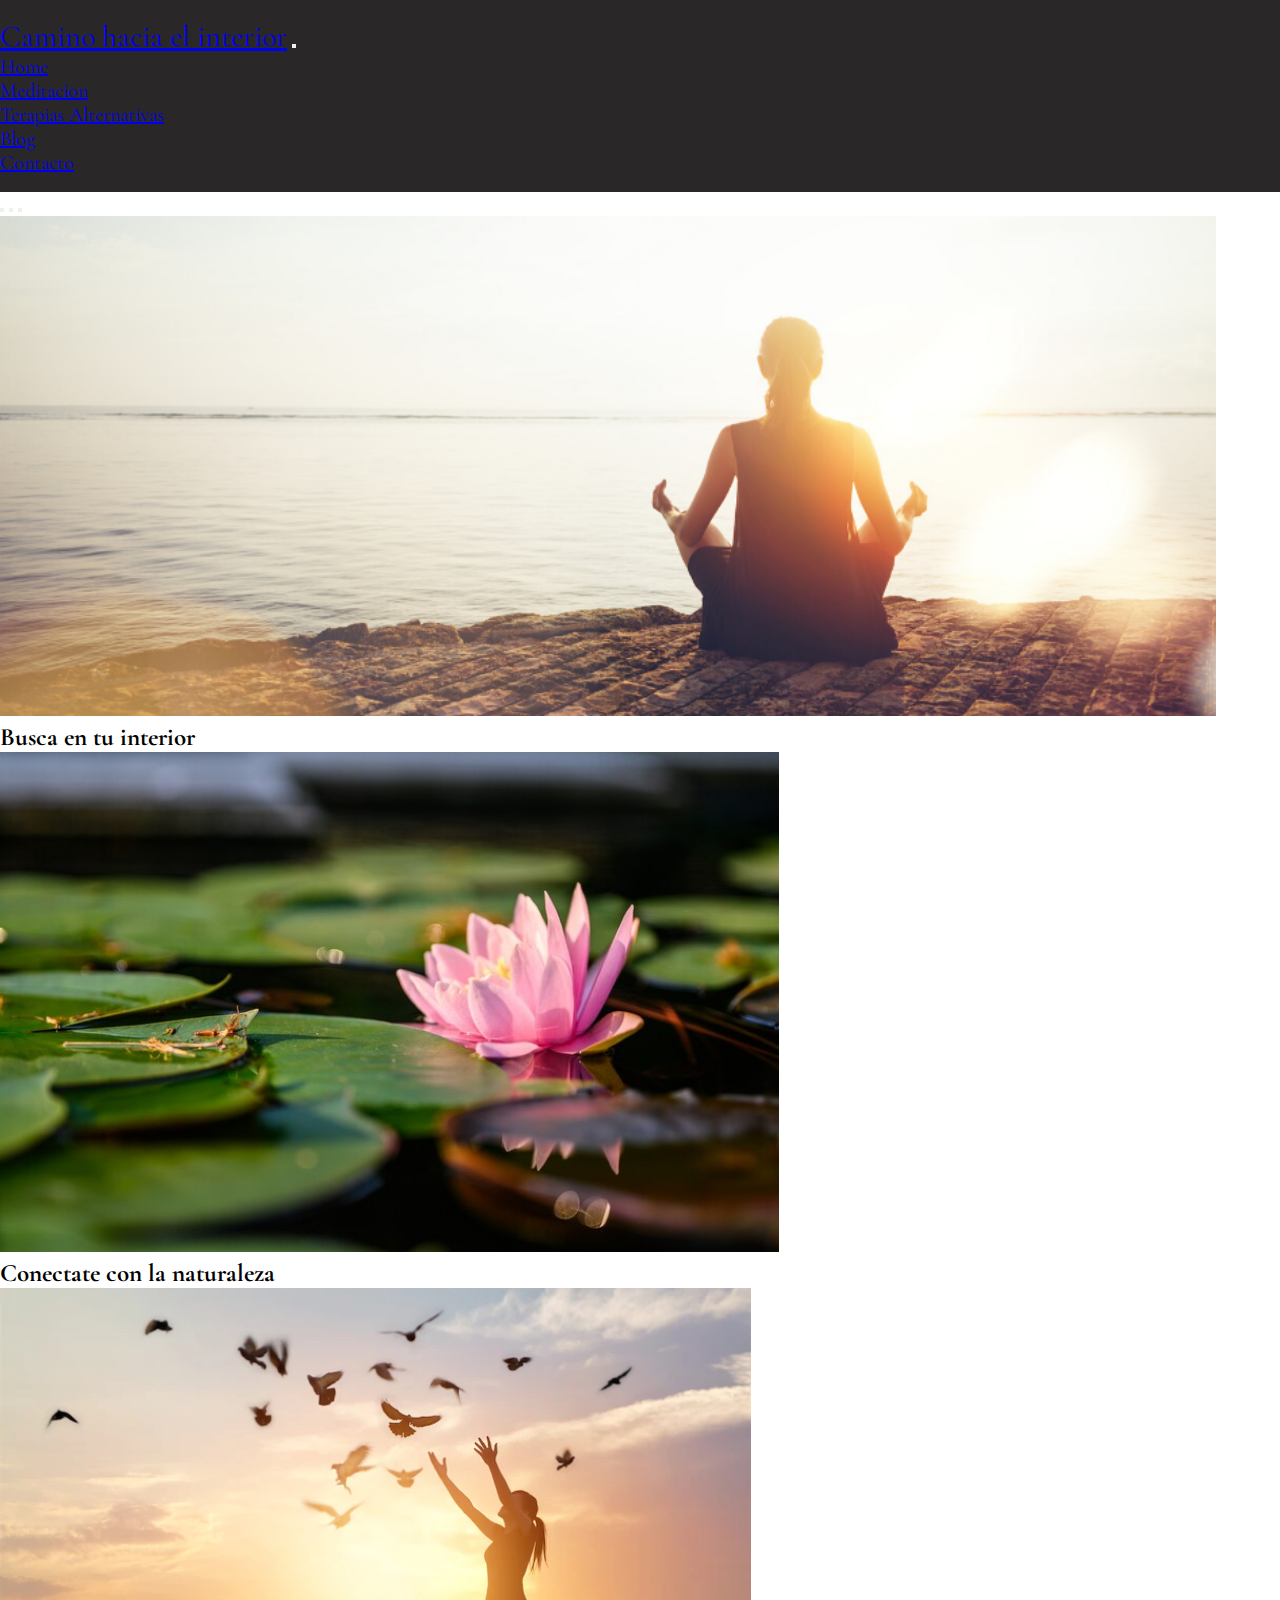
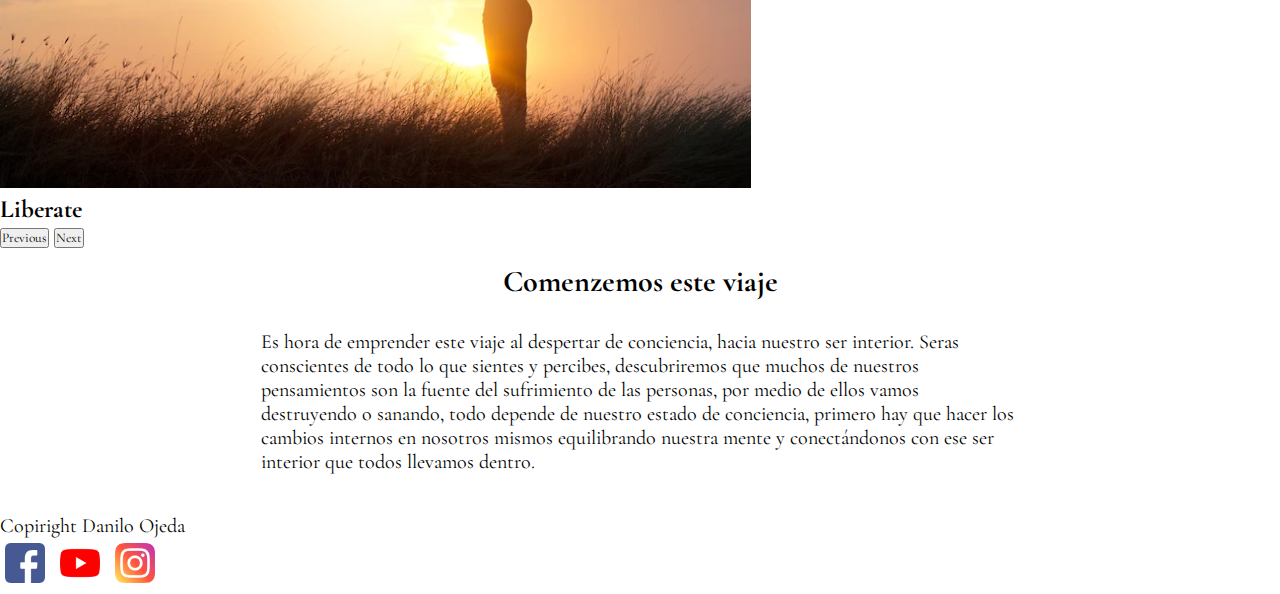
<file: index.html>
<!DOCTYPE html>
<html lang="en">

    <head>
        <meta charset="UTF-8">
        <meta http-equiv="X-UA-Compatible" content="IE=edge">
        <meta name="viewport" content="width=device-width, initial-scale=1.0">
        <meta name="keywords" content="Camino interior, Liberate, Conectáte con la naturaleza, Busca en tu interior">
        <meta name="description" content="Bienvenidos, en este espacio encontraras información y cursos para tu desarollo espiritual.">
        <!-- link cdn de css bootsrap  -->
        <link href="https://cdn.jsdelivr.net/npm/bootstrap@5.1.3/dist/css/bootstrap.min.css" rel="stylesheet" integrity="sha384-1BmE4kWBq78iYhFldvKuhfTAU6auU8tT94WrHftjDbrCEXSU1oBoqyl2QvZ6jIW3" crossorigin="anonymous">
        <!-- link css PURO-->
        <link rel="stylesheet" href="./estilos/style.css">
        <title>El Despertar</title>
    </head>
    
    <body>
      <header>
        <nav class="navbar navbar-expand-lg navbar-dark bd-navbar">
            <div class="container-fluid">
              <a class="navbar-brand ms-5" href="index.html">Camino hacia el interior</a>
              <button class="navbar-toggler" type="button bg-light" data-bs-toggle="collapse" data-bs-target="#navbarNav"  aria-controls="navbarNav" aria-expanded="false" aria-label="Toggle navigation">
                <span class="navbar-toggler-icon"></span>
              </button>
              <div class="collapse navbar-collapse" id="navbarNav">
                <ul class="navbar-nav ms-auto">
                  <li class="nav-item">
                    <a class="nav-link active" aria-current="page" href="index.html">Home</a>
                  </li>
                  <li class="nav-item">
                    <a class="nav-link active" href="./secciones/meditacion.html">Meditacion</a>
                  </li>
                  <li class="nav-item">
                    <a class="nav-link active" href="./secciones/terapiasalternativas.html">Terapias Alternativas</a>
                  </li>
                  <li class="nav-item">
                    <a class="nav-link active" href="./secciones/blog.html">Blog</a>
                  </li>
                  <li class="nav-item">
                    <a class="nav-link active" href="./secciones/contacto.html">Contacto</a>
                  </li>
                </ul>
              </div>
            </div>
          </nav>
      </header>
        <main>
         
          <div id="carouselExampleCaptions" class="carousel slide" data-bs-ride="carousel">
            <div class="carousel-indicators">
              <button type="button" data-bs-target="#carouselExampleCaptions" data-bs-slide-to="0" class="active" aria-current="true" aria-label="Slide 1"></button>
              <button type="button" data-bs-target="#carouselExampleCaptions" data-bs-slide-to="1" aria-label="Slide 2"></button>
              <button type="button" data-bs-target="#carouselExampleCaptions" data-bs-slide-to="2" aria-label="Slide 3"></button>
            </div>
            <div class="carousel-inner me-5">
              <div class="carousel-item active">
                <img src="images/07ff65dc-c54f-4f60-add9-cf47f6bcce95.png" class="d-block w-100 altura" alt="...">
                <div class="carousel-caption d-none d-md-block">
                  <h1>Busca en tu interior</h1>
                </div>
              </div>
              <div class="carousel-item">
                <img src="images/44.jpg" class="d-block w-100 altura" alt="...">
                <div class="carousel-caption d-none d-md-block">
                  <h2>Conectate con la naturaleza</h2>
                </div>
              </div>
              <div class="carousel-item">
                <img src="images/liberate.webp" class="d-block w-100 altura" alt="...">
                <div class="carousel-caption d-none d-md-block">
                  <h2>Liberate</h2>
                </div>
              </div>
            </div>
            <button class="carousel-control-prev" type="button" data-bs-target="#carouselExampleCaptions" data-bs-slide="prev">
              <span class="carousel-control-prev-icon" aria-hidden="true"></span>
              <span class="visually-hidden">Previous</span>
            </button>
            <button class="carousel-control-next" type="button" data-bs-target="#carouselExampleCaptions" data-bs-slide="next">
              <span class="carousel-control-next-icon" aria-hidden="true"></span>
              <span class="visually-hidden">Next</span>
            </button>
            </div>
                <div class="container2">
                   <h3>Comenzemos este viaje</h3>
                   <p>Es hora de emprender este viaje al despertar de conciencia, hacia nuestro ser interior. 
                   Seras conscientes de todo lo que sientes y percibes, descubriremos que muchos de nuestros pensamientos son la fuente del sufrimiento de las personas, por medio de ellos vamos destruyendo o sanando, todo depende de nuestro estado de conciencia, primero hay que hacer los cambios internos en nosotros mismos equilibrando nuestra mente y conectándonos con ese ser interior que todos llevamos dentro.</p>
                </div>
                  
                   <script src="https://cdn.jsdelivr.net/npm/@popperjs/core@2.10.2/dist/umd/popper.min.js" integrity="sha384-7+zCNj/IqJ95wo16oMtfsKbZ9ccEh31eOz1HGyDuCQ6wgnyJNSYdrPa03rtR1zdB" crossorigin="anonymous"></script>
                   <script src="https://cdn.jsdelivr.net/npm/bootstrap@5.1.3/dist/js/bootstrap.min.js" integrity="sha384-QJHtvGhmr9XOIpI6YVutG+2QOK9T+ZnN4kzFN1RtK3zEFEIsxhlmWl5/YESvpZ13" crossorigin="anonymous"></script>        
        </main> 
        <footer>             
          <div class="container6 bg-light mt-5">
            <div class="row p-5">
                <div class="col-12 col-md-8 col-md-8 text-left">
                    <p>Copiright Danilo Ojeda</p>
                </div>
                <div class="col-12 col-md-4 col-lg-4 text-center">
                    <img src="images/facebook.png" class="icono" alt="facebook"></a>
                    <img src="images/youtube.png" class="icono" alt="youtube"></a>
                    <img src="images/instagram.png" class="icono" alt="instaram"></a>
                </div>
            </div>
        </div>
        </footer> 
        <!-- scrip de bundle -->
        <script src="https://cdn.jsdelivr.net/npm/bootstrap@5.1.3/dist/js/bootstrap.bundle.min.js" integrity="sha384-ka7Sk0Gln4gmtz2MlQnikT1wXgYsOg+OMhuP+IlRH9sENBO0LRn5q+8nbTov4+1p" crossorigin="anonymous"></script>
    </body>
</html>
</file>
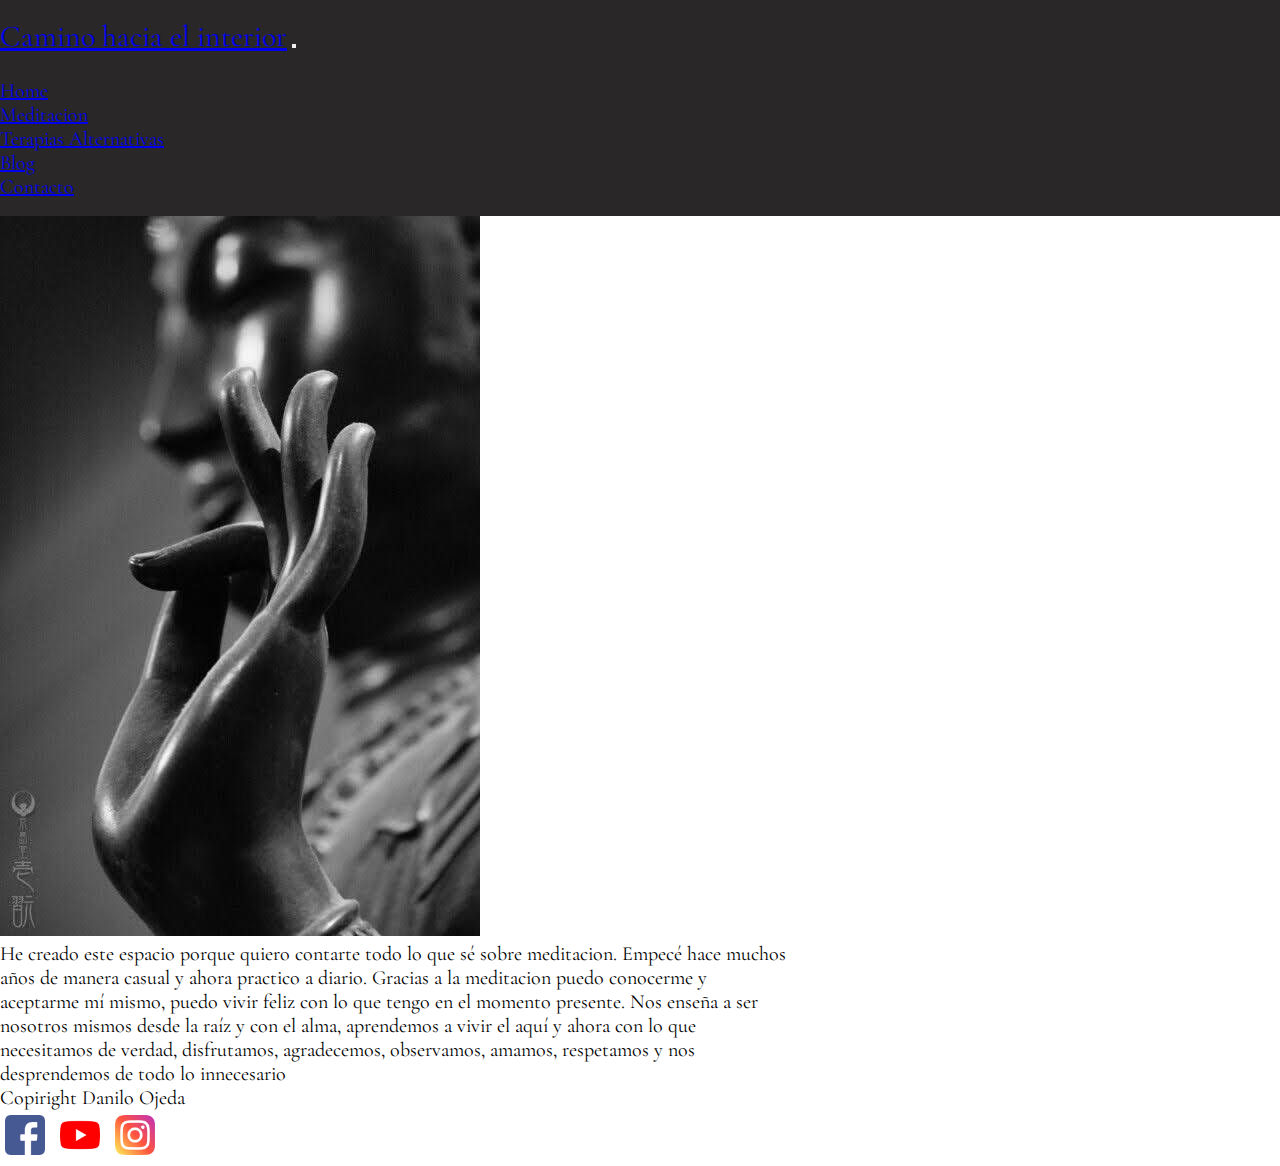
<file: secciones/blog.html>
<!DOCTYPE html>
<html lang="en">

    <head>
        <meta charset="UTF-8">
        <meta http-equiv="X-UA-Compatible" content="IE=edge">
        <meta name="viewport" content="width=device-width, initial-scale=1.0">
        <meta name="keywords" content="Camino Interior, Meditacion, Reiki, Yoga, Cursos, Beneficion Meditacion">
        <meta name="description" content="Bienvenidos, en este espacio encontraras informacion y cursos para tu desarollo espiritual.">
        <!-- link cdn de css bootsrap  -->
        <link href="https://cdn.jsdelivr.net/npm/bootstrap@5.1.3/dist/css/bootstrap.min.css" rel="stylesheet" integrity="sha384-1BmE4kWBq78iYhFldvKuhfTAU6auU8tT94WrHftjDbrCEXSU1oBoqyl2QvZ6jIW3" crossorigin="anonymous">
        <!-- link css PURO-->
        <link rel="stylesheet" href="../estilos/style.css">
        <title>Blog/Nosotros</title>
    </head>

    <body>
      <header>    
        <nav class="navbar navbar-expand-lg navbar-dark bd-navbar">
          <div class="container-fluid">
            <a class="navbar-brand ms-5" href="../index.html">Camino hacia el interior</a>
            <button class="navbar-toggler" type="button bg-light" data-bs-toggle="collapse" data-bs-target="#navbarNav" aria-controls="navbarNav" aria-expanded="false" aria-label="Toggle navigation">
              <span class="navbar-toggler-icon"></span>
            </button>
            <div class="collapse navbar-collapse" id="navbarNav">
              <ul class="navbar-nav ms-auto">
                <li class="nav-item">
                  <li class="nav-item">
                    <a class="nav-link active" aria-current="page" href="../index.html">Home</a>
                  </li>
                  <li class="nav-item">
                    <a class="nav-link active" href="./meditacion.html">Meditacion</a>
                  </li>
                  <li class="nav-item">
                    <a class="nav-link active" href="./terapiasalternativas.html">Terapias Alternativas</a>
                  </li>
                    <li class="nav-item">
                      <a class="nav-link active"  href="./blog.html">Blog</a>
                    </li>
                    <li class="nav-item">
                      <a class="nav-link active" href="./contacto.html">Contacto</a>
                    </li>
                  </ul>
                </div>
              </div>
            </nav>
      </header>

        <section class="container8  d-flex justify-content-center mt-5">
         <div class="card" style="max-width: 790px;">
           <div class="row g-0 pb-4 ps-4">
             <div class="col-xl-8 col-md-12 col-sm-12">
              <img src="../images/97f60df0629386b977b39f3c81029858.jpg" class="img-fluid rounded-start mt-4" alt="...">
             </div>
            <div class="col-xl-4 col-md-12 col-sm-12">
              <div class="card-body">
                <p class="card-text">He creado este espacio porque quiero contarte todo lo que sé sobre meditacion. Empecé hace muchos   años de manera casual y ahora practico a diario.
                  Gracias a la meditacion puedo conocerme y aceptarme mí mismo, puedo vivir feliz con lo que tengo en el momento presente. Nos enseña a ser nosotros mismos desde la raíz y con el alma, aprendemos a vivir el aquí y ahora con lo que necesitamos de verdad, disfrutamos, agradecemos, observamos, amamos, respetamos y nos desprendemos de todo lo innecesario</p>
              </div>
            </div>
          </div>
        </div>
      </section>
        <footer>
          <div class="container6 bg-light mt-5">
            <div class="row p-5">
                <div class="col-12 col-md-8 col-md-8 text-left">
                    <p>Copiright Danilo Ojeda</p>
                </div>
                <div class="col-12 col-md-4 col-lg-4 text-center">
                    <img src="../images/facebook.png" class="icono" alt="facebook"></a>
                    <img src="../images/youtube.png" class="icono" alt="youtube"></a>
                    <img src="../images/instagram.png" class="icono" alt="instagram"></a>
                </div>
            </div>
        </div>
        </footer>
      <!-- scrip de bundle -->
      <script src="https://cdn.jsdelivr.net/npm/bootstrap@5.1.3/dist/js/bootstrap.bundle.min.js" integrity="sha384-ka7Sk0Gln4gmtz2MlQnikT1wXgYsOg+OMhuP+IlRH9sENBO0LRn5q+8nbTov4+1p" crossorigin="anonymous"></script>       
    </body>

</html>
</file>
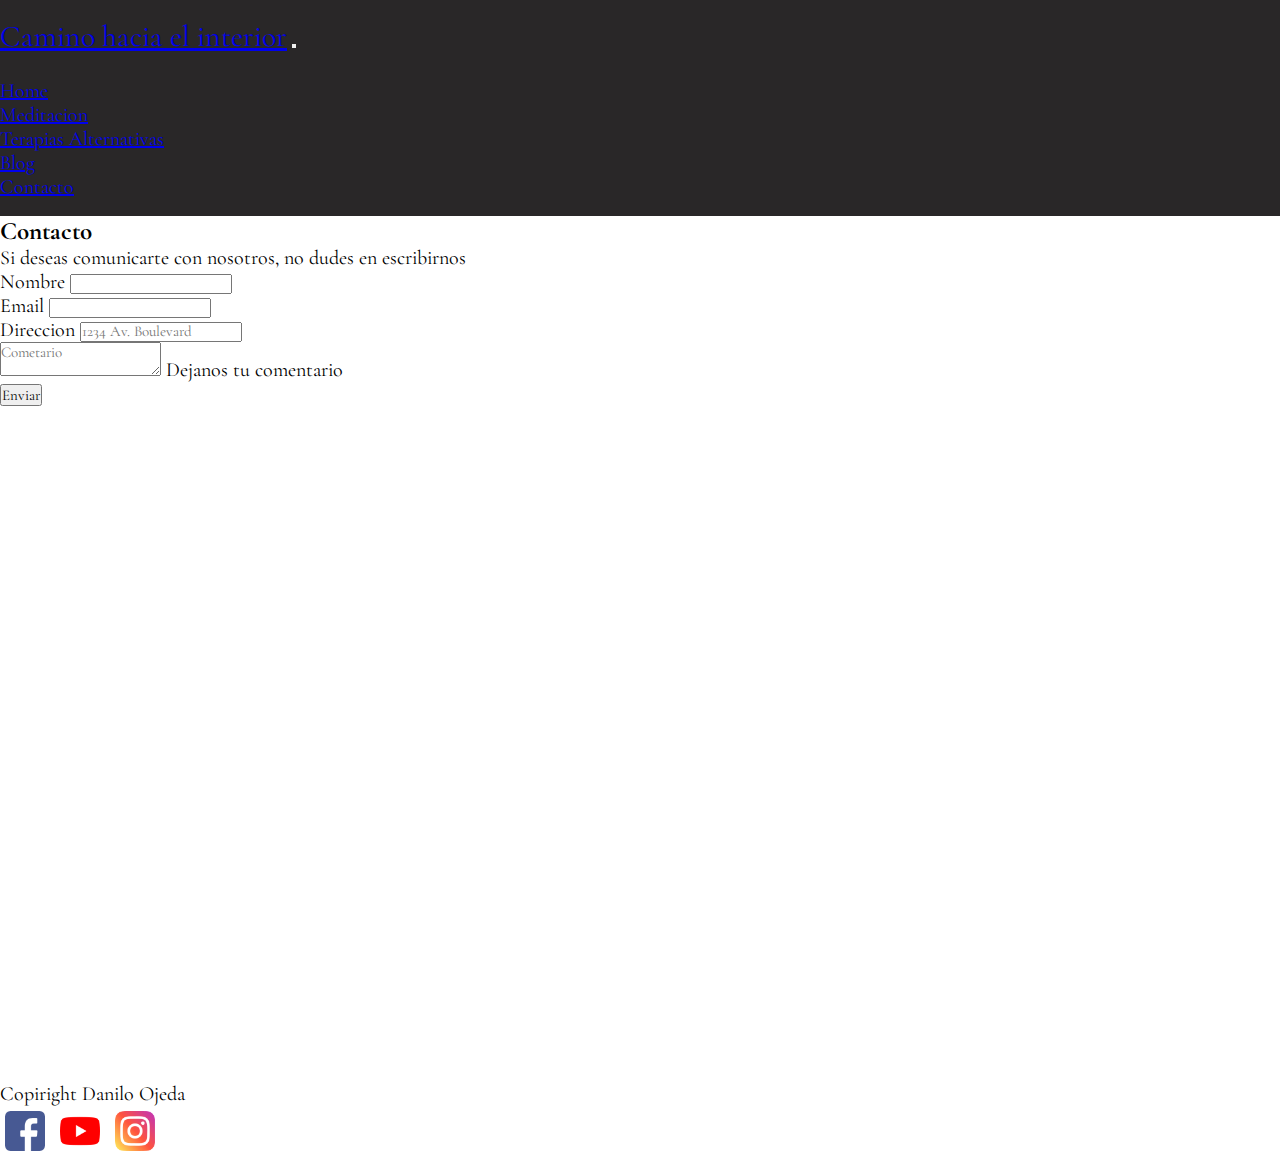
<file: secciones/contacto.html>
<!DOCTYPE html>
<html lang="en">

    <head>
        <meta charset="UTF-8">
        <meta http-equiv="X-UA-Compatible" content="IE=edge">
        <meta name="viewport" content="width=device-width, initial-scale=1.0">
        <meta name="keywords" content="Camino Interior, Meditacion, Reiki, Yoga, Cursos, Beneficios Meditacion">
        <meta name="description" content="Bienvenidos, en este espacio encontraras informacion y cursos para tu desarollo espiritual.">
        <!-- link cdn de css bootsrap  -->
        <link href="https://cdn.jsdelivr.net/npm/bootstrap@5.1.3/dist/css/bootstrap.min.css" rel="stylesheet" integrity="sha384-1BmE4kWBq78iYhFldvKuhfTAU6auU8tT94WrHftjDbrCEXSU1oBoqyl2QvZ6jIW3" crossorigin="anonymous">
        <!-- link css PURO-->
        <link rel="stylesheet" href="../estilos/style.css">
        <title>Contacto/Recomendaciones</title>
    </head>

    <body>
      <header>    
        <nav class="navbar navbar-expand-lg navbar-dark bd-navbar">
          <div class="container-fluid">
            <a class="navbar-brand ms-5" href="../index.html">Camino hacia el interior</a>
            <button class="navbar-toggler" type="button bg-light" data-bs-toggle="collapse" data-bs-target="#navbarNav" aria-controls="navbarNav" aria-expanded="false" aria-label="Toggle navigation">
              <span class="navbar-toggler-icon"></span>
            </button>
            <div class="collapse navbar-collapse" id="navbarNav">
              <ul class="navbar-nav ms-auto">
                <li class="nav-item">
                  <li class="nav-item">
                    <a class="nav-link active" aria-current="page" href="../index.html">Home</a>
                  </li>
                  <li class="nav-item">
                    <a class="nav-link active" href="./meditacion.html">Meditacion</a>
                  </li>
                  <li class="nav-item">
                    <a class="nav-link active" href="./terapiasalternativas.html">Terapias Alternativas</a>
                  </li>
                    <li class="nav-item">
                      <a class="nav-link active"  href="./blog.html">Blog</a>
                    </li>
                    <li class="nav-item">
                      <a class="nav-link active" href="./contacto.html">Contacto</a>
                    </li>
                  </ul>
                </div>
              </div>
            </nav>
      </header>

        
            <section class="d-flex justify-content-center mt-5">

              <article class="my_mixin">
                <div class="container5">
                  <h4 class="text-center">Contacto</h4>
                  <p class="text-center mb-5">Si deseas comunicarte con nosotros, no dudes en escribirnos</p>
                </div>    
                <form class="row g-3 border bg-secondary ms-5 me-5 mb-5">
                  <div class="col-md-6">
                    <label for="inputNamel4" class="form-label">Nombre</label>
                    <input type="name" class="form-control" id="inputNamel4">
                  </div>
                  <div class="col-md-6">
                    <label for="inputEmail4" class="form-label">Email</label>
                    <input type="email" class="form-control" id="inputEmail4">
                  </div>
                  <div class="col-12">
                    <label for="inputAddress" class="form-label">Direccion</label>
                    <input type="text" class="form-control" id="inputAddress" placeholder="1234 Av. Boulevard">
                  </div>
                  <div class="form-floating6">
                    <textarea class="form-control" placeholder="Cometario" id="floatingTextarea"></textarea>
                    <label for="floatingTextarea">Dejanos tu comentario</label>
                  </div>
                  <div class="col-12 mb-1">
                      <div class="text-center">
                        <button type="submit" class="btn btn-primary">Enviar</button>
                      </div>
                  </div>
                </form>
              </article>
            </section>
            <div class="mapa">
            <div class="d-flex justify-content-center">
              <iframe src="https://www.google.com/maps/embed?pb=!1m18!1m12!1m3!1d3398.1930008099093!2d-60.70308268533962!3d-31.601170912375217!2m3!1f0!2f0!3f0!3m2!1i1024!2i768!4f13.1!3m3!1m2!1s0x95b5076857b81cc9%3A0xf873af6099effe13!2sPje.%20Lassaga%207100%2C%20Santa%20Fe!5e0!3m2!1ses!2sar!4v1663709511855!5m2!1ses!2sar" width="400" height="400" style="border:0;" allowfullscreen="" loading="lazy" referrerpolicy="no-referrer-when-downgrade"></iframe>
            </div>
            </div>

            <footer>
              <div class="container6 bg-light mt-5">
                <div class="row p-5">
                    <div class="col-12 col-md-8 col-md-8 text-left">
                        <p>Copiright Danilo Ojeda</p>
                    </div>
                    <div class="col-12 col-md-4 col-lg-4 text-center">
                        <img src="../images/facebook.png" class="icono" alt="facebook"></a>
                        <img src="../images/youtube.png" class="icono" alt="youtube"></a>
                        <img src="../images/instagram.png" class="icono" alt="instagram"></a>
                    </div>
                </div>
            </div>
             </footer>
      <!-- scrip de bundle -->
      <script src="https://cdn.jsdelivr.net/npm/bootstrap@5.1.3/dist/js/bootstrap.bundle.min.js" integrity="sha384-ka7Sk0Gln4gmtz2MlQnikT1wXgYsOg+OMhuP+IlRH9sENBO0LRn5q+8nbTov4+1p" crossorigin="anonymous"></script>
    </body>

</html>
</file>
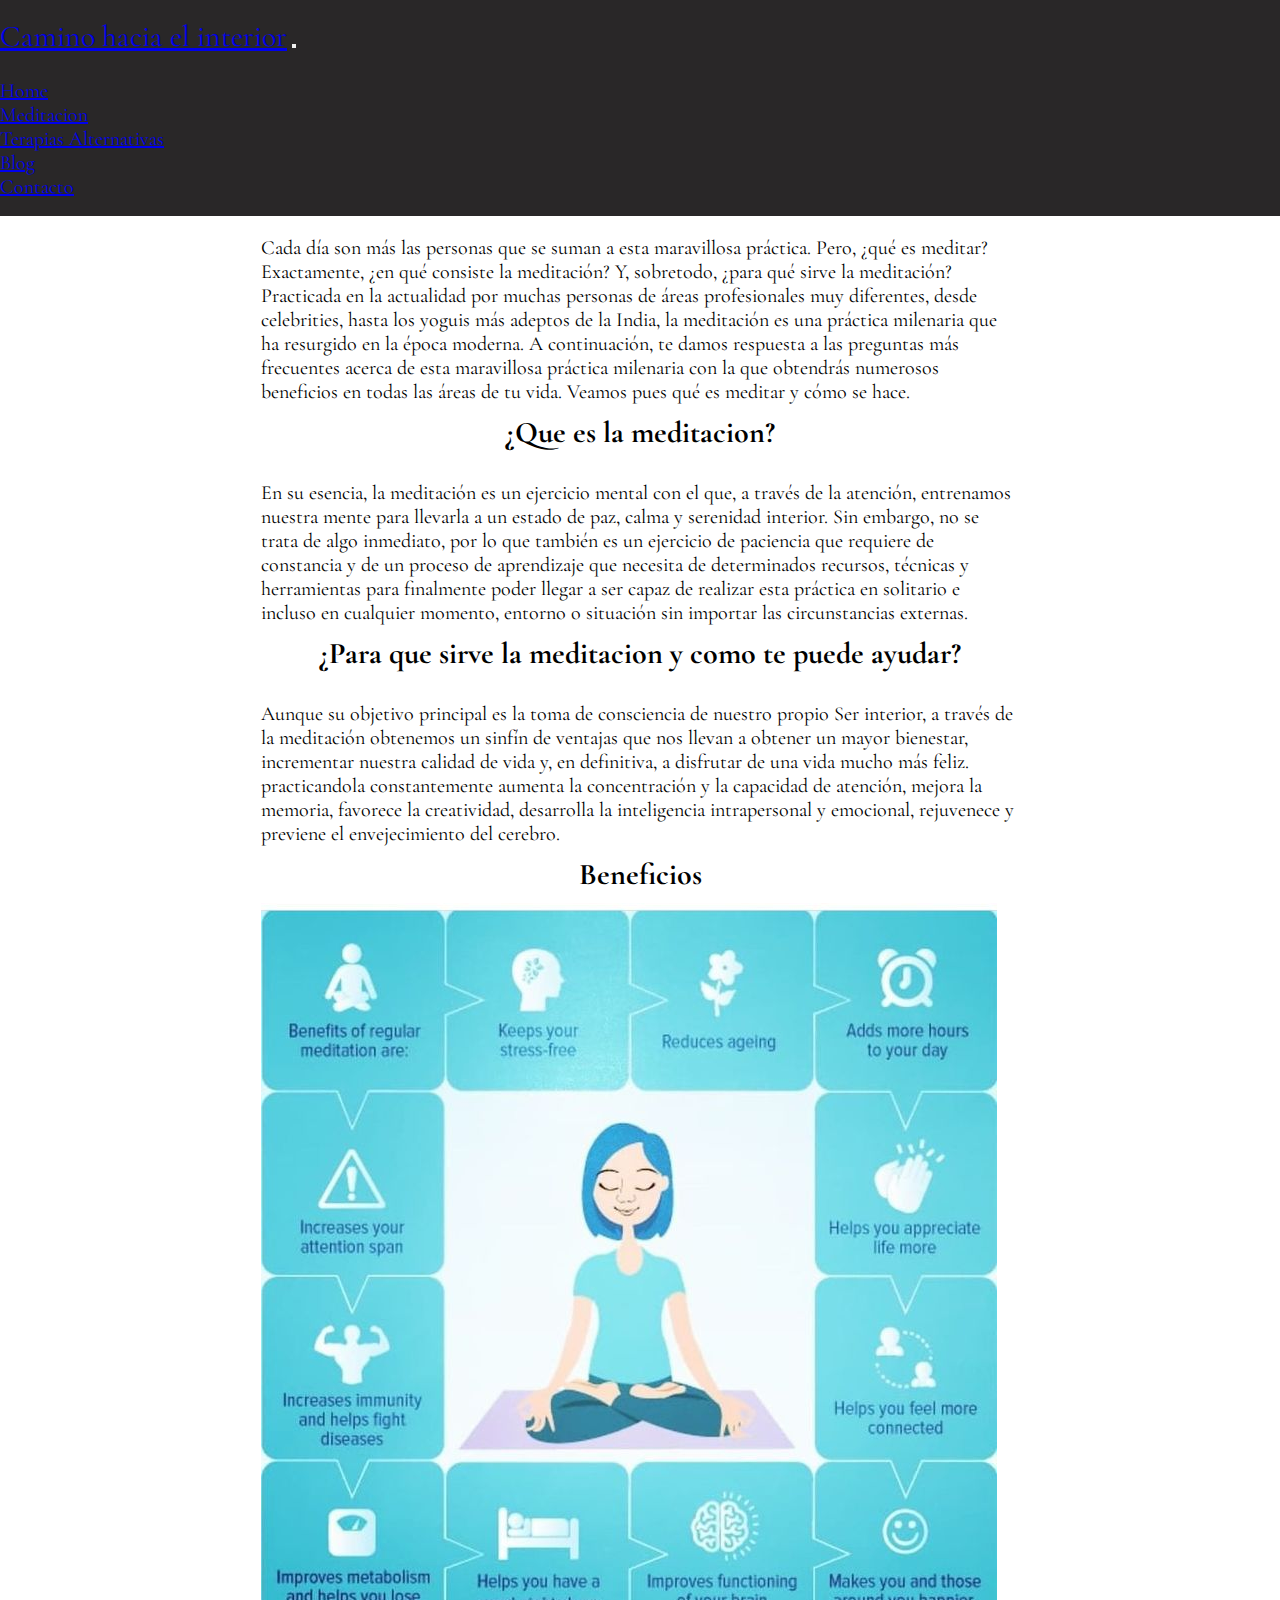
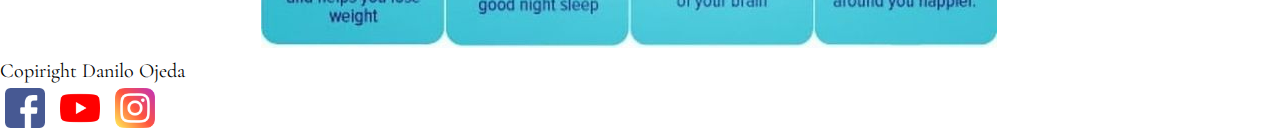
<file: secciones/meditacion.html>
<!DOCTYPE html>
<html lang="en">

    <head>
        <meta charset="UTF-8">
        <meta http-equiv="X-UA-Compatible" content="IE=edge">
        <meta name="viewport" content="width=device-width, initial-scale=1.0">
        <meta name="keywords" content="Camino Interior, Meditacion, Beneficios Meditacion">
        <meta name="description" content="Bienvenidos, en este espacio encontraras informacion y cursos para tu desarollo espiritual.">           <!-- link cdn de css bootsrap  -->
        <!-- link cdn de css bootsrap  -->
        <link href="https://cdn.jsdelivr.net/npm/bootstrap@5.1.3/dist/css/bootstrap.min.css" rel="stylesheet" integrity="sha384-1BmE4kWBq78iYhFldvKuhfTAU6auU8tT94WrHftjDbrCEXSU1oBoqyl2QvZ6jIW3" crossorigin="anonymous">
        <!-- link css PURO-->
        <link rel="stylesheet" href="../estilos/style.css">
        <title>Meditando</title>
    </head>

    <body>
        <header>    
            <nav class="navbar navbar-expand-lg navbar-dark bd-navbar">
              <div class="container-fluid">
                <a class="navbar-brand ms-5" href="../index.html">Camino hacia el interior</a>
                </a>
                <button class="navbar-toggler" type="button bg-light" data-bs-toggle="collapse" data-bs-target="#navbarNav" aria-controls="navbarNav" aria-expanded="false" aria-label="Toggle navigation">
                  <span class="navbar-toggler-icon"></span>
                </button>
                <div class="collapse navbar-collapse" id="navbarNav">
                  <ul class="navbar-nav ms-auto">
                    <li class="nav-item">
                      <li class="nav-item">
                        <a class="nav-link active" aria-current="page" href="../index.html">Home</a>
                      </li>
                      <li class="nav-item">
                        <a class="nav-link active" href="./meditacion.html">Meditacion</a>
                      </li>
                      <li class="nav-item">
                        <a class="nav-link active" href="./terapiasalternativas.html">Terapias Alternativas</a>
                      </li>
                        <li class="nav-item">
                          <a class="nav-link active"  href="./blog.html">Blog</a>
                        </li>
                        <li class="nav-item">
                          <a class="nav-link active" href="./contacto.html">Contacto</a>
                        </li>
                      </ul>
                    </div>
                  </div>
                </nav>
          </header>

        <section class="meditacion mt-5">         
            <p>Cada día son más las personas que se suman a esta maravillosa práctica. Pero, ¿qué es meditar? Exactamente, ¿en qué consiste la meditación? Y, sobretodo, ¿para qué sirve la meditación? Practicada en la actualidad por muchas personas de áreas profesionales muy diferentes, desde celebrities, hasta los yoguis más adeptos de la India, la meditación es una práctica milenaria que ha resurgido en la época moderna. 
            A continuación, te damos respuesta a las preguntas más frecuentes acerca de esta maravillosa práctica milenaria con la que obtendrás numerosos beneficios en todas las áreas de tu vida. Veamos pues qué es meditar y cómo se hace.</p>
            <h4>¿Que es la meditacion?</h4>
            <p>En su esencia, la meditación es un ejercicio mental con el que, a través de la atención, entrenamos nuestra mente para llevarla a un estado de paz, calma y serenidad interior. Sin embargo, no se trata de algo inmediato, por lo que también es un ejercicio de paciencia que requiere de constancia y de un proceso de aprendizaje que necesita de determinados recursos, técnicas y herramientas para finalmente poder llegar a ser capaz de realizar esta práctica en solitario e incluso en cualquier momento, entorno o situación sin importar las circunstancias externas.
            </p>
            <h4>¿Para que sirve la meditacion y como te puede ayudar?</h4>
            <p>Aunque su objetivo principal es la toma de consciencia de nuestro propio Ser interior, a través de la meditación obtenemos un sinfín de ventajas que nos llevan a obtener un mayor bienestar, incrementar nuestra calidad de vida y, en definitiva, a disfrutar de una vida mucho más feliz. practicandola constantemente aumenta la concentración y la capacidad de atención, mejora la memoria, favorece la creatividad, desarrolla la inteligencia intrapersonal y emocional, rejuvenece y previene el envejecimiento del cerebro.</p> 
            <h4 class="mt-5">Beneficios</h4>
            <img src="../images/beneficios.jpg" class="img-fluid mb-5" alt="Beneficios de la meditación">
          </section>

        <footer>
          <div class="container6 bg-light mt-5">
            <div class="row p-5">
                <div class="col-12 col-md-8 col-md-8 text-left">
                    <p>Copiright Danilo Ojeda</p>
                </div>
                <div class="col-12 col-md-4 col-lg-4 text-center">
                    <img src="../images/facebook.png" class="icono" alt="facebook"></a>
                    <img src="../images/youtube.png" class="icono" alt="youtube"></a>
                    <img src="../images/instagram.png" class="icono" alt="instagram"></a>
                </div>
            </div>
        </div>
        </footer>
       <!-- scrip de bundle -->
       <script src="https://cdn.jsdelivr.net/npm/bootstrap@5.1.3/dist/js/bootstrap.bundle.min.js" integrity="sha384-ka7Sk0Gln4gmtz2MlQnikT1wXgYsOg+OMhuP+IlRH9sENBO0LRn5q+8nbTov4+1p" crossorigin="anonymous"></script>
    </body>

</html>
</file>
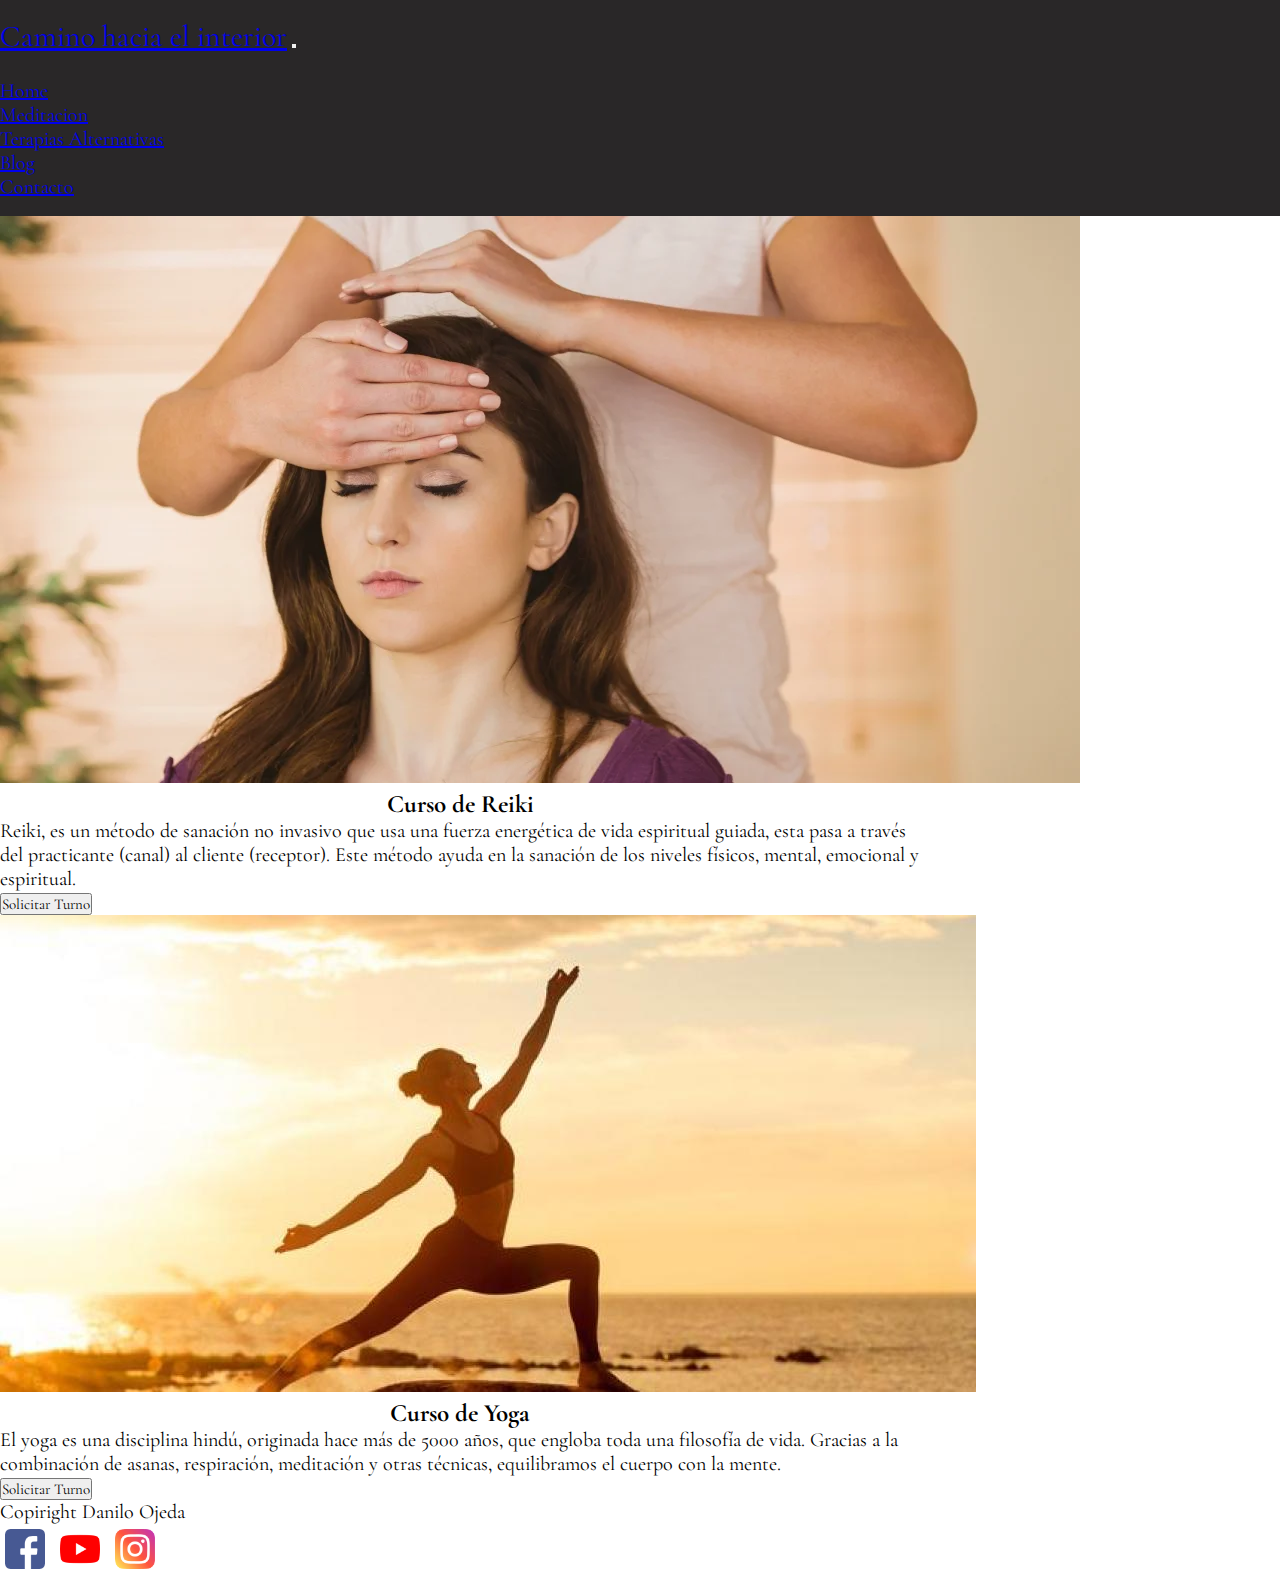
<file: secciones/terapiasalternativas.html>
<!DOCTYPE html>
<html lang="en">

    <head>
        <meta charset="UTF-8">
        <meta http-equiv="X-UA-Compatible" content="IE=edge">
        <meta name="viewport" content="width=device-width, initial-scale=1.0">
        <meta name="keywords" content="Terapias Alternativas, Reiki, Yoga, Cursos">
        <meta name="description" content="Bienvenidos, en este espacio encontraras informacion y cursos para tu desarollo espiritual.">
        <!-- link cdn de css bootsrap  -->
        <link href="https://cdn.jsdelivr.net/npm/bootstrap@5.1.3/dist/css/bootstrap.min.css" rel="stylesheet" integrity="sha384-1BmE4kWBq78iYhFldvKuhfTAU6auU8tT94WrHftjDbrCEXSU1oBoqyl2QvZ6jIW3" crossorigin="anonymous">
        <!-- link css PURO-->
        <link rel="stylesheet" href="../estilos/style.css">
        <title>Yoga/Reiki</title>
    </head>

    <body>
      <header>    
        <nav class="navbar navbar-expand-lg navbar-dark bd-navbar">
          <div class="container-fluid">
            <a class="navbar-brand ms-5" href="../index.html">Camino hacia el interior</a>
            <button class="navbar-toggler" type="button bg-light" data-bs-toggle="collapse" data-bs-target="#navbarNav" aria-controls="navbarNav" aria-expanded="false" aria-label="Toggle navigation">
              <span class="navbar-toggler-icon"></span>
            </button>
            <div class="collapse navbar-collapse" id="navbarNav">
              <ul class="navbar-nav ms-auto">
                <li class="nav-item">
                  <li class="nav-item">
                    <a class="nav-link active" aria-current="page" href="../index.html">Home</a>
                  </li>
                  <li class="nav-item">
                    <a class="nav-link active" href="./meditacion.html">Meditacion</a>
                  </li>
                  <li class="nav-item">
                    <a class="nav-link active" href="./terapiasalternativas.html">Terapias Alternativas</a>
                  </li>
                    <li class="nav-item">
                      <a class="nav-link active"  href="./blog.html">Blog</a>
                    </li>
                    <li class="nav-item">
                      <a class="nav-link active" href="./contacto.html">Contacto</a>
                    </li>
                  </ul>
                </div>
              </div>
            </nav>
      </header>
              
          <section class="container10 d-flex justify-content-center mt-5">
            <div class="card mb-3" style="max-width: 920px;">
            <div class="row g-0">
              <div class="col-xl-8 col-md-12 col-sm-12">
                <img src="../images/Reiki.webp" class="img-fluid rounded-start" alt="imposicion de manos reiki">
              </div>
              <div class="col-xl-4 col-md-12col-sm-12">
                <div class="card-body">
                  <h4 class="card-title">Curso de Reiki</h4>
                  <p class="card-text">Reiki, es un método de sanación no invasivo que usa una fuerza energética de vida espiritual guiada, esta pasa a través del practicante (canal) al cliente (receptor). Este método ayuda en la sanación de los niveles físicos, mental, emocional y espiritual.</p>
                  <div class="col-12 mb-1">
                    <div class="text-center">
                      <button type="submit" class="btn btn-primary">Solicitar Turno</button>
                    </div>
                </div>
                </div>
              </div>
            </div>
          </div>
          </section>

          <section class="container10 d-flex justify-content-center mt-5">
            <div class="card mb-3" style="max-width: 920px;">
              <div class="row g-0">
                <div class="col-xl-8 col-md-12 col-sm-12">
                  <img src="../images/yoga.jpeg" class="img-fluid rounded-start" alt="mujer haciendo yoga">
                </div>
              <div class="col-xl-4 col-md-12 col-sm-12">
                <div class="card-body">
                  <h4 class="card-title">Curso de Yoga</h4>
                  <p class="card-text">El yoga es una disciplina hindú, originada hace más de 5000 años, que engloba toda una filosofía de vida. Gracias a la combinación de asanas, respiración, meditación y otras técnicas, equilibramos el cuerpo con la mente.</p>
                  <div class="col-12 mb-1">
                    <div class="text-center">
                      <button type="submit" class="btn btn-primary">Solicitar Turno</button>
                    </div>
                </div>
                </div>
              </div>
            </div>
          </div>

         </section>
        <footer>
          <div class="container6 bg-light mt-5">
            <div class="row p-5">
                <div class="col-12 col-md-8 col-md-8 text-left">
                    <p>Copiright Danilo Ojeda</p>
                </div>
                <div class="col-12 col-md-4 col-lg-4 text-center">
                    <img src="../images/facebook.png" class="icono" alt="facebook"></a>
                    <img src="../images/youtube.png" class="icono" alt="youtube"></a>
                    <img src="../images/instagram.png" class="icono" alt="instagram"></a>
                </div>
            </div>
        </div>
        </footer>
        <!-- scrip de bundle -->
        <script src="https://cdn.jsdelivr.net/npm/bootstrap@5.1.3/dist/js/bootstrap.bundle.min.js" integrity="sha384-ka7Sk0Gln4gmtz2MlQnikT1wXgYsOg+OMhuP+IlRH9sENBO0LRn5q+8nbTov4+1p" crossorigin="anonymous"></script>
    </body>

</html>
</file>
<file: estilos/style.css>
@import url("https://fonts.googleapis.com/css2?family=Cormorant+Garamond:ital,wght@1,600&display=swap");
* {
  padding: 0;
  margin: 0;
  box-sizing: border-box;
  font-family: "Cormorant Garamond", serif;
}

html {
  font-size: 62.5%;
}
html body {
  font-size: 2rem;
}

.icono {
  padding: 5px;
  width: 50px;
  height: 50px;
}

.bd-footer {
  background-color: rgb(41, 39, 40);
}

.bd-navbar {
  padding: 1.75rem 0;
  background-color: rgb(41, 39, 40);
}

.navbar-brand {
  font-size: 3rem;
}

.container2 {
  padding: 0 5px;
  margin: 5px 20%;
}
.container2 h3 {
  display: flex;
  justify-content: center;
  padding: 10px 0;
  font-size: 3rem;
}
.container2 p {
  margin-top: 20px;
  margin-bottom: 40px;
}

.meditacion {
  padding: 0 5px;
  margin: 5px 20%;
}
.meditacion h4 {
  display: flex;
  justify-content: center;
  padding: 10px 0;
  font-size: 3rem;
}
.meditacion p {
  margin-top: 20px;
}

h1, h2, h3, h4, h5 {
  font-size: 2.5rem;
}

.card-title {
  display: flex;
  justify-content: center;
}

.altura {
  height: 50rem;
}

.my_mixin {
  height: 400px;
  width: 600px;
}

::placeholder {
  font-size: 1.5rem;
}

.btn {
  font-size: 1.5rem;
}

.mapa {
  margin-top: 30px;
  padding: 15px;
}/*# sourceMappingURL=style.css.map */
</file>
